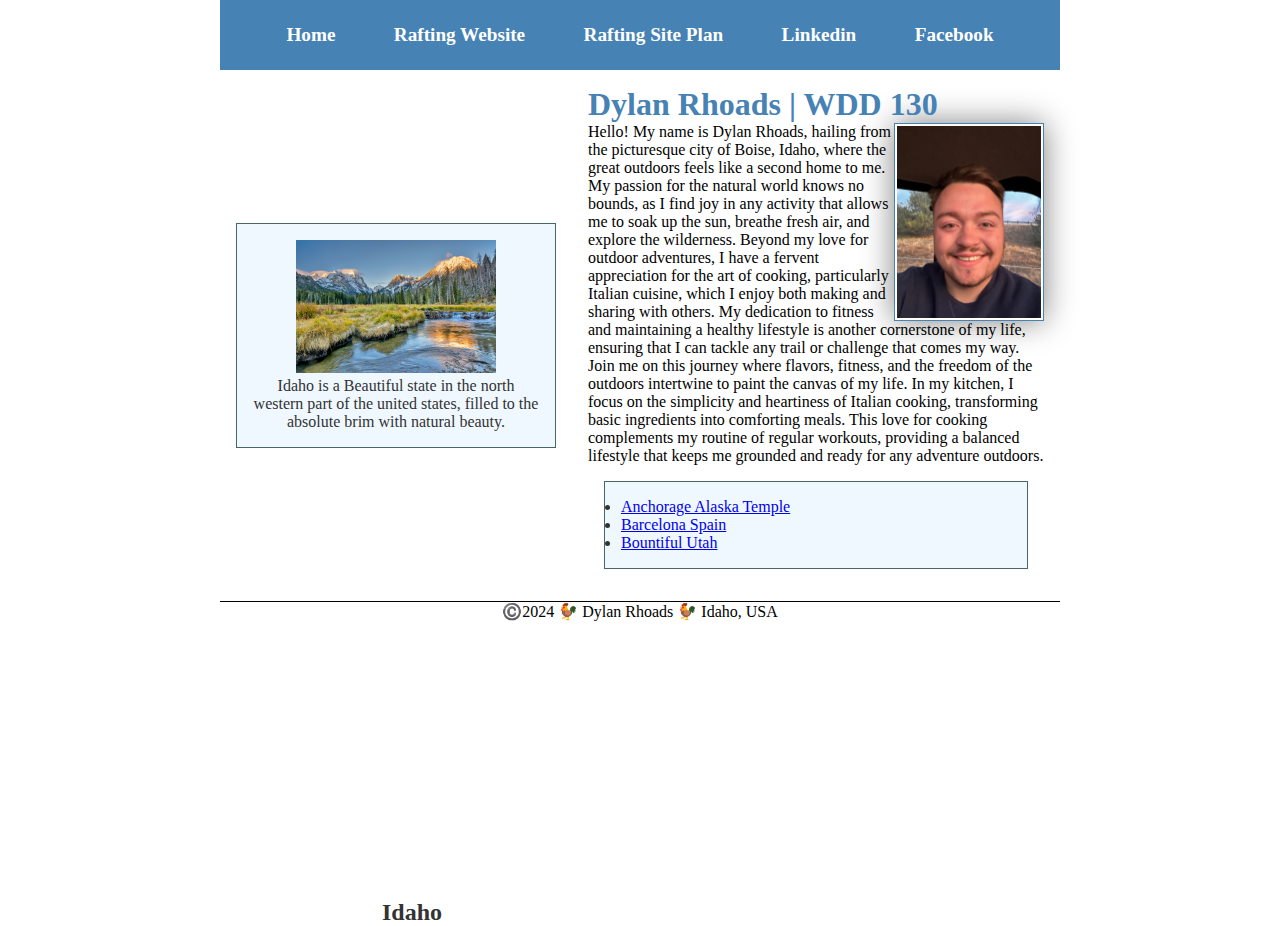
<file: index.html>
<!DOCTYPE html>
<html lang="en-US">
    <head>
        <meta charset="utf-8">
        <meta name="viewport" content="width=device-width,initial-scale=1.0">
        <meta name="description" content="Welcome to the most kickin homepage,My name is Dylan Rhoads and I am taking the WDD 130 course through BYU-Idaho ">
        <meta name="author" content="Dylan Rhoads">
        <title>Dylan Rhoads | WDD 130</title>
        <link rel="stylesheet" href="styles/styles.css">
    </head>
    <body>
        <header>
            <nav>
                <a href="#">Home</a>
                <a Href="wwr/about.html">Rafting Website</a>
                <a Href="wwr/site-plan-rafting.html">Rafting Site Plan</a>
                <a href="https://linkedin.com">Linkedin</a>
                <a href="https://facebook.com">Facebook</a>
            </nav>
        </header>
        <div class="grid">
            <main>
                <h1>Dylan Rhoads | WDD 130</h1>
                <img src="images/profile.jpg" alt="Hello my name is Dylan Rhoads" width="200">
                <p>
                    Hello! My name is Dylan Rhoads, hailing from the picturesque city of Boise, Idaho, where the great outdoors feels like a second home to me. My passion for the natural world knows no bounds, as I find joy in any activity that allows me to soak up the sun, breathe fresh air, and explore the wilderness. Beyond my love for outdoor adventures, I have a fervent appreciation for the art of cooking, particularly Italian cuisine, which I enjoy both making and sharing with others. My dedication to fitness and maintaining a healthy lifestyle is another cornerstone of my life, ensuring that I can tackle any trail or challenge that comes my way. Join me on this journey where flavors, fitness, and the freedom of the outdoors intertwine to paint the canvas of my life.
                    In my kitchen, I focus on the simplicity and heartiness of Italian cooking, transforming basic ingredients into comforting meals. This love for cooking complements my routine of regular workouts, providing a balanced lifestyle that keeps me grounded and ready for any adventure outdoors.
                </p>
                <ul class="box">
                    <li><a href="https://www.churchofjesuschrist.org/temples/details/anchorage-alaska-temple?lang=eng" target="_blank">Anchorage Alaska Temple</a></li>
                    <li><a href="https://www.churchofjesuschrist.org/temples/details/barcelona-spain-temple?lang=eng" target="_blank">Barcelona Spain</a></li>
                    <li><a href="https://www.churchofjesuschrist.org/temples/details/bountiful-utah-temple?lang=eng" target="_blank">Bountiful Utah</a>
                </ul>
            </main>
            <aside class="box">
                <h2>Idaho</h2>
                <img src="images/Idaho-mountains.jpg" alt="Beautiful Idaho mountians">
                <p>Idaho is a Beautiful state in the north western part of the united states, filled to the absolute brim with natural beauty.</p>
            </aside>
        </div>
        <footer>
            <P>©️2024 🐓 Dylan Rhoads 🐓 Idaho, USA</P>
        </footer>
    </body>
    <!-- 03/12/2024-->
</html>
</file>
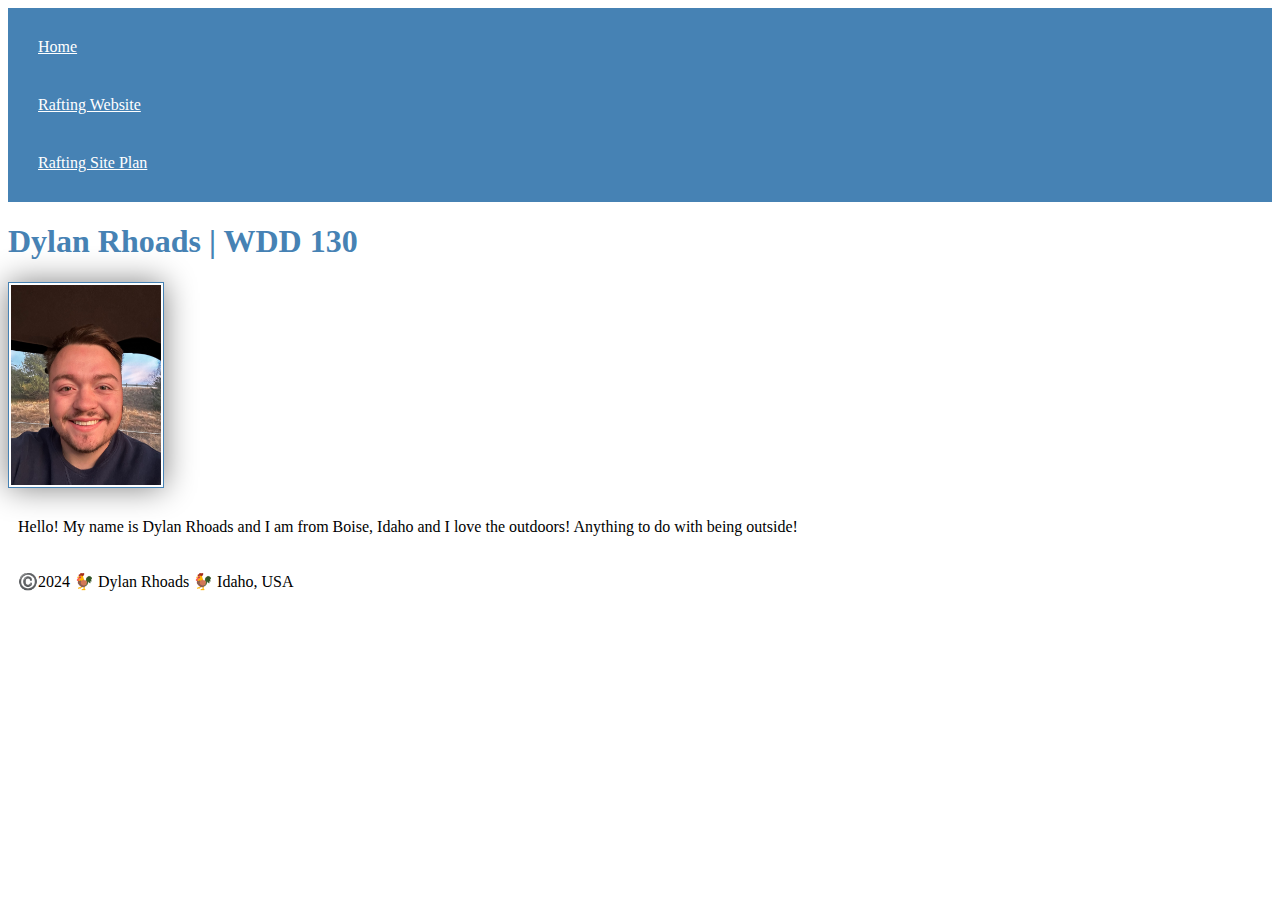
<file: WDD_130/index.html>
<!DOCTYPE html>
<html lang="en-US">
    <head>
        <meta charset="utf-8">
        <meta name="viewport" content="width=device-width,initial-scale=1.0">
        <title>Dylan Rhoads | WDD 130</title>
        <link rel="stylesheet" href="styles/styles.css">
    </head>
    <body>
        <header>
            <nav>
                <a href="#">Home</a>
                <a Href="wwr/">Rafting Website</a>
                <a Href="wwr/site-plan-rafting.html">Rafting Site Plan</a>
            </nav>
        </header>
        <main>
            <h1>Dylan Rhoads | WDD 130</h1>
            <img src="images/profile.jpg" alt="Hello my name is Dylan Rhoads" width="200">
            <p>Hello! My name is Dylan Rhoads and I am from Boise, Idaho and I love the outdoors! Anything to do with being outside!</p>
        </main>
        <footer>
            <P>©️2024 🐓 Dylan Rhoads 🐓 Idaho, USA</P>
        </footer>
    </body>
</html>
</file>
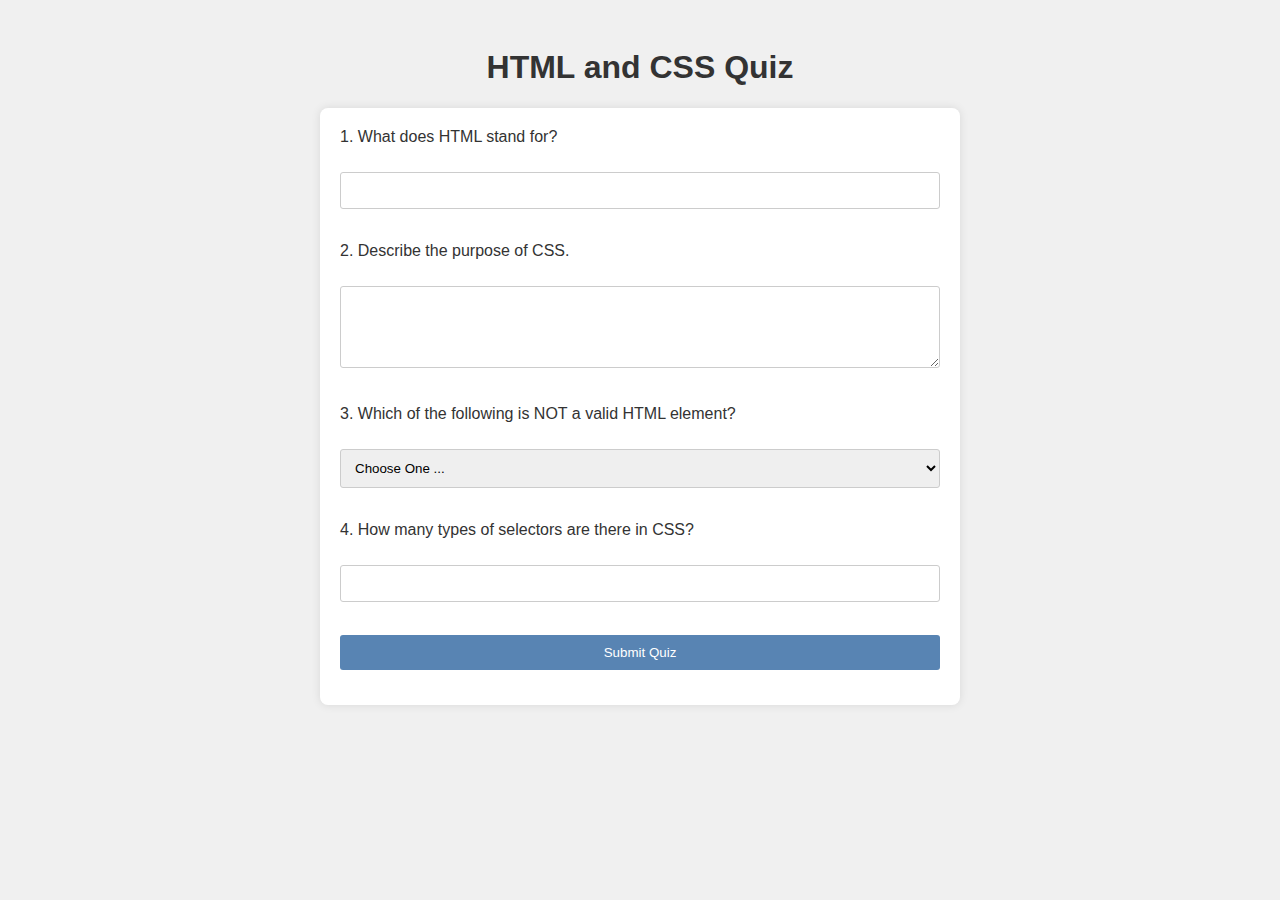
<file: quiz.html>
<!DOCTYPE html>
<html lang="en">
<head>
<meta charset="UTF-8">
<meta name="viewport" content="width=device-width, initial-scale=1.0">
<meta name="description" content="This is the hardest quiz you will ever take">
<meta name="author" content="Dylan Rhoads">
<title>HTML and CSS Quiz</title>
<link rel="stylesheet" href="styles/quiz.css">
</head>
<body>
<h1>HTML and CSS Quiz</h1>
<form action="submit_quiz.php" method="post">
    <label for="q1">1. What does HTML stand for?</label><br>
    <input type="text" id="q1" name="q1" required><br><br>

    <label for="q2">2. Describe the purpose of CSS.</label><br>
    <textarea id="q2" name="q2" rows="4" cols="50" required></textarea><br><br>

    <label for="q3">3. Which of the following is NOT a valid HTML element?</label><br>
    <select id="q3" name="q3" required>
        <option value="" selected disabled>Choose One ...</option>
        <option value="div">div</option>
        <option value="span">span</option>
        <option value="paragraph">paragraph</option>
    </select><br><br>

    <label for="q4">4. How many types of selectors are there in CSS?</label><br>
    <input type="number" id="q4" name="q4" min="1" required><br><br>

    <input type="submit" value="Submit Quiz">
</form>
</body>
</html>
</file>
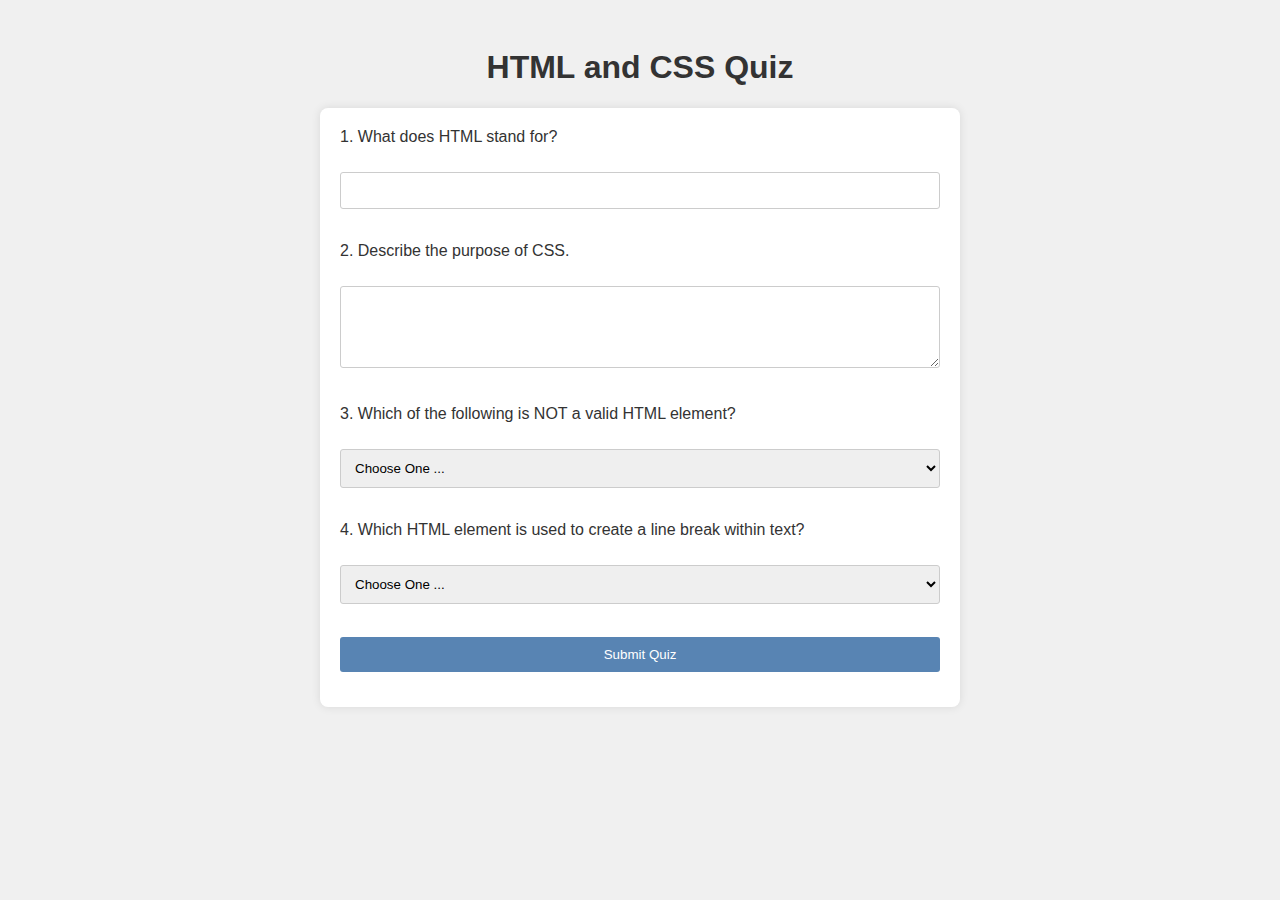
<file: wwr/quiz.html>
<!DOCTYPE html>
<html lang="en">
<head>
<meta charset="UTF-8">
<meta name="viewport" content="width=device-width, initial-scale=1.0">
<title>HTML and CSS Quiz</title>
<link rel="stylesheet" href="styles/quiz.css">
</head>
<body>
<h1>HTML and CSS Quiz</h1>
<form action="submit_quiz.php" method="post">
    <label for="q1">1. What does HTML stand for?</label><br>
    <input type="text" id="q1" name="q1" required><br><br>

    <label for="q2">2. Describe the purpose of CSS.</label><br>
    <textarea id="q2" name="q2" rows="4" cols="50" required></textarea><br><br>

    <label for="q3">3. Which of the following is NOT a valid HTML element?</label><br>
    <select id="q3" name="q3" required>
        <option value="" selected disabled>Choose One ...</option>
        <option value="div">div</option>
        <option value="span">span</option>
        <option value="paragraph">paragraph</option>
    </select><br><br>

    <label for="q4">4. Which HTML element is used to create a line break within text?</label><br>
    <select id="q4" name="q4" required>
        <option value="" selected disabled>Choose One ...</option>
        <option value="br">br</option>
        <option value="lb">lb</option>
        <option value="ln">ln</option>
        <option value="bk">bk</option>
    </select><br><br>

    <input type="submit" value="Submit Quiz">
</form>
</body>
</html>
</file>
<file: styles/styles.css>
* {
    margin: 0;
    padding: 0;
    box-sizing: border-box;
}

nav {
    background-color: steelblue;
    padding: 1rem;
    display: flex;
    justify-content: space-evenly;
    align-items: center;
}

nav a {
    color: white;
    display: block;
    padding: 0.5rem;
    text-decoration: none;
    font-size: 1.2rem;
    font-weight: 700;
}

h1 {
    color: steelblue;
}

main img {
    width: 150px;
    height: auto;
    border: 1px solid steelblue;
    padding: 2px;
    box-shadow: 0 0 30px grey;
    float: right;
}

p { padding: 0;}

main {
    max-width: 840px;
    grid-column: 2/3;
    margin: 1rem;

}

aside h2 {
    position: absolute;
    top: 675px;
    left: 145px;
}

aside {
    width: 20rem;
    text-align: center;
    position: relative;
    grid-column: 1/2;
    grid-row: 1/2;
}


aside img {
    width: 200px;
    height: auto;
    
}

footer {
    margin-top: 15px;
    border-top: 1px solid #000;
    text-align: center;
}

header, footer, .grid {
    margin: 0 auto;
    max-width: 840px;
}

/* Class Selectors */

.box {
    margin: 1rem;
    border: 1px solid #486668;
    padding: 1rem;
    background-color: aliceblue;
    color: #333;

}

.grid {
    display: grid;
    align-items: center;
}
</file>
<file: WDD_130/styles/styles.css>
nav {
    background-color: steelblue;
    padding: 10px;
}

nav a {
    color: white;
    display: block;
    padding: 20px;
}

h1 {
    color: steelblue;
}

img {
    width: 150px;
    height: auto;
    border: 1px solid steelblue;
    padding: 2px;
    box-shadow: 0 0 30px grey;
}

p {
    padding: 10px;
}
</file>
<file: styles/quiz.css>
body {
    font-family: Arial, sans-serif;
    background-color: #f0f0f0;
    padding: 20px;
}

h1 {
    text-align: center;
    color: #333;
}

form {
    max-width: 600px;
    margin: 0 auto;
    background-color: #fff;
    padding: 20px;
    border-radius: 8px;
    box-shadow: 0 0 10px rgba(0, 0, 0, 0.1);
}

label {
    display: block;
    margin-bottom: 8px;
    color: #333;
}

input[type="text"],
textarea,
select,
input[type="number"],
input[type="submit"] {
    width: 100%;
    padding: 10px;
    margin-bottom: 15px;
    border: 1px solid #ccc;
    border-radius: 3px;
    box-sizing: border-box;
}

input[type="submit"] {
    background-color: #5884b3;
    color: white;
    border: none;
    cursor: pointer;
}

input[type="submit"]:hover {
    background-color: #4571a0;
}
</file>
<file: wwr/styles/quiz.css>
body {
    font-family: Arial, sans-serif;
    background-color: #f0f0f0;
    padding: 20px;
}

h1 {
    text-align: center;
    color: #333;
}

form {
    max-width: 600px;
    margin: 0 auto;
    background-color: #fff;
    padding: 20px;
    border-radius: 8px;
    box-shadow: 0 0 10px rgba(0, 0, 0, 0.1);
}

label {
    display: block;
    margin-bottom: 8px;
    color: #333;
}

input[type="text"],
textarea,
select,
input[type="number"],
input[type="submit"] {
    width: 100%;
    padding: 10px;
    margin-bottom: 15px;
    border: 1px solid #ccc;
    border-radius: 3px;
    box-sizing: border-box;
}

input[type="submit"] {
    background-color: #5884b3;
    color: white;
    border: none;
    cursor: pointer;
}

input[type="submit"]:hover {
    background-color: #4571a0;
}
</file>
